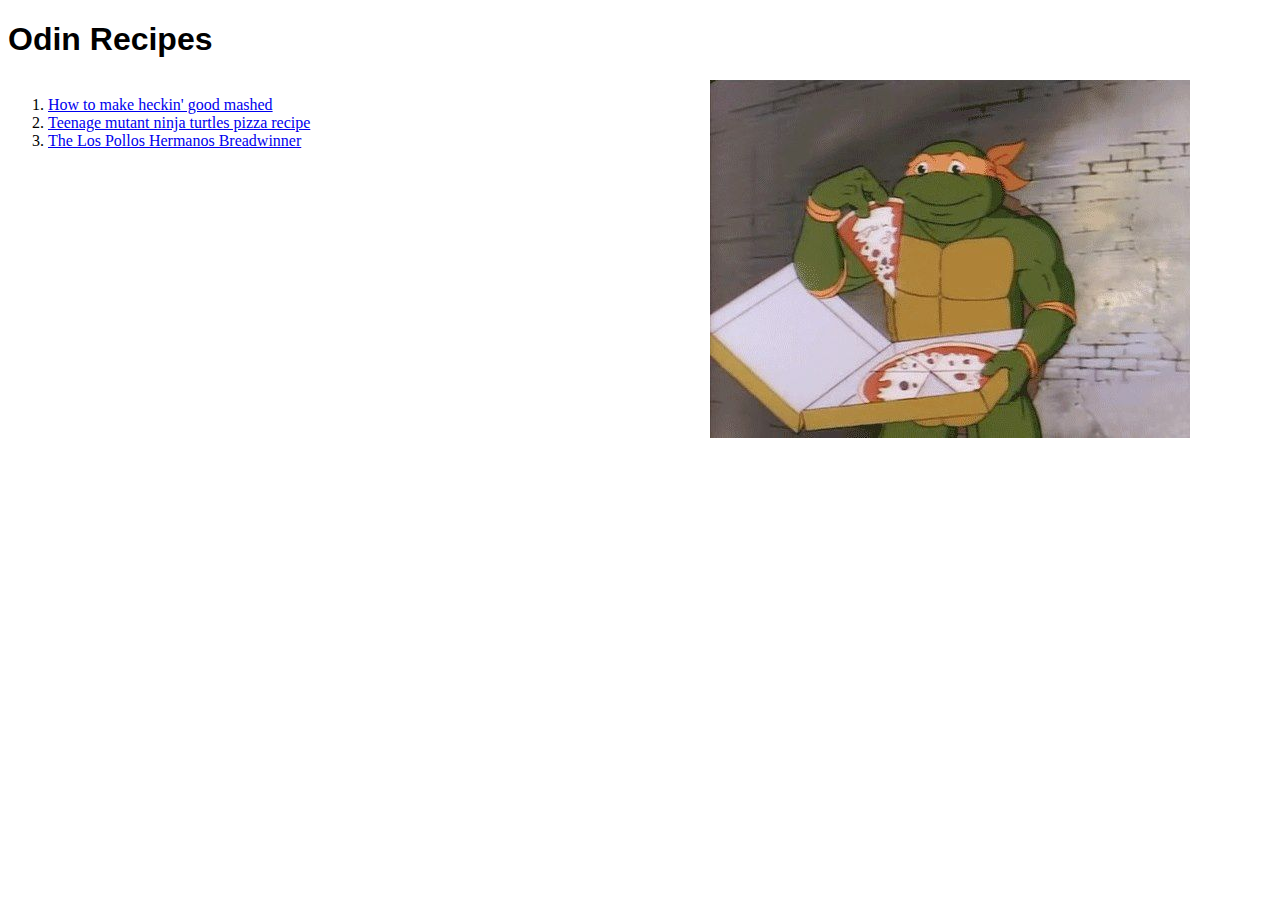
<file: index.html>
<!DOCTYPE html>
<html lang="en">
<head>
    <meta charset="UTF-8">
    <meta name="viewport" content="width=device-width, initial-scale=1.0">
    <title>Document</title>
    <link rel="stylesheet" href="style.css">
</head>

<body>
    <h1 class="heading">Odin Recipes</h1>    
    <div class="mainpage">
        <ol>
            <li><a href="recipes/mashed_potato.html">How to make heckin' good mashed</a></li>
            <li><a href="recipes/pizza.html">Teenage mutant ninja turtles pizza recipe</a></li>
            <li><a href="recipes/fried-chicken.html">The Los Pollos Hermanos Breadwinner</a></li>
        </ol>    
        <img src="images/cheeze-pizza.jpg" alt="tnmt pizza" id="mainpage-img">
    </div>
</body>


</html>
</file>
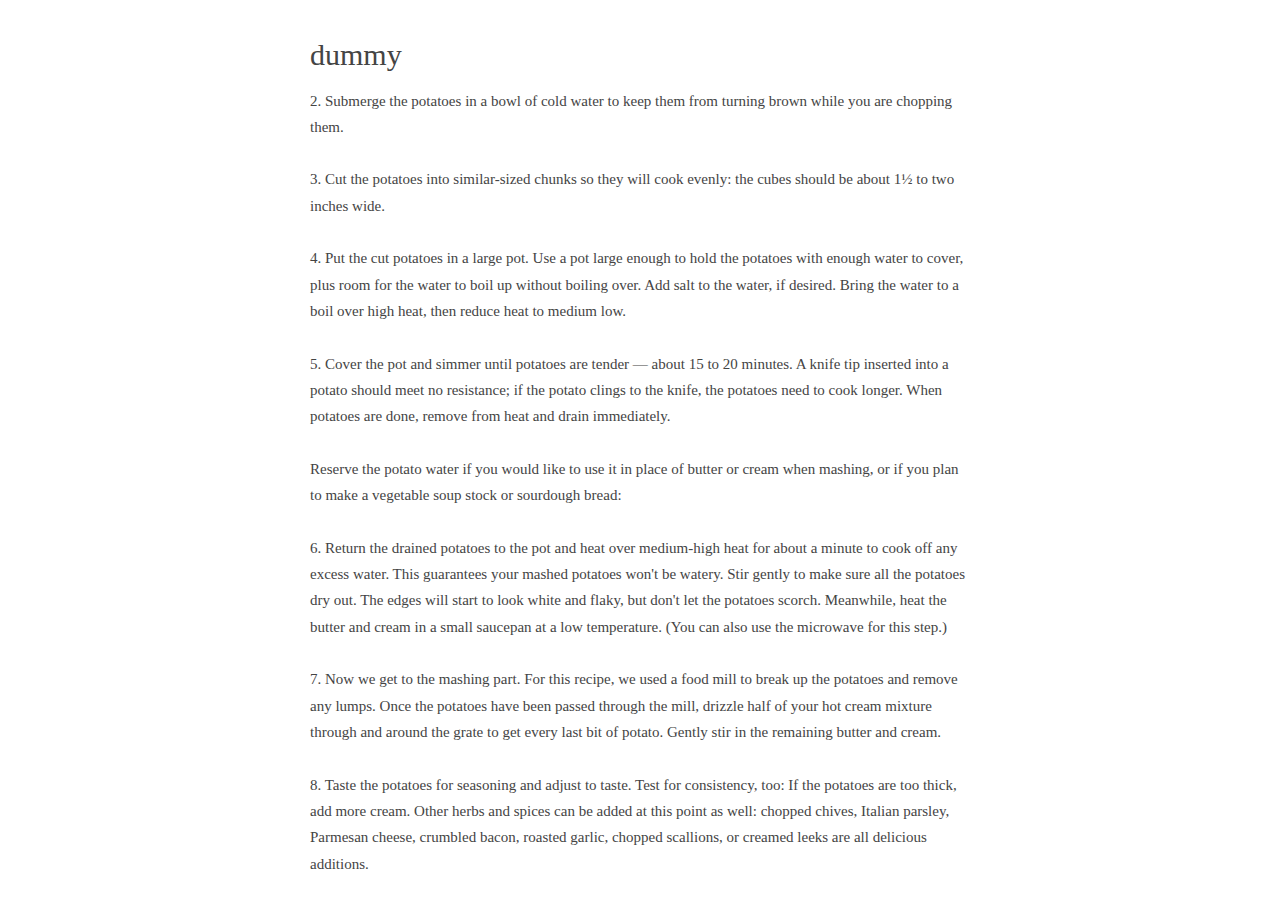
<file: bear-test-output.html>
<!DOCTYPE html>
<html>
    <head>
        <title>dummy</title>
        <meta charset="utf-8" />
        <meta name="viewport" content="width=device-width, initial-scale=1">
        <meta name="bear-note-unique-identifier" content="EBD366CD-A891-42D3-92F3-1B5F8CE936C8">
        <meta name="created" content="2023-09-24T20:23:40+0800"/>
        <meta name="modified" content="2023-09-24T20:23:59+0800"/>
        <meta name="tags" content=""/>
        <meta name="last device" content="BOBJET MINI"/>
        
    </head>
        <style>
             body {
   --base-background-color: #ffffff;
   --document-background-color: var(--base-background-color);
 }

.document-wrapper {
  /* Constants used to transform theme values to CSS */
  --transform-line-height-factor: 1.17;

  /* From template */
  --base-text-color: #444444;
  --base-text-secondary-color: #888888;
  --base-text-tertiary-color: #d9d9d9;
  --base-background-color: #ffffff;
  --base-background-secondary-color: #F3F5F7;
  --base-background-tertiary-color: #E4E5E6;
  --base-stroke-color: #d9d9d9;
  --base-stroke-secondary-color: #d9d9d9;
  --base-accent-color: #DD4C4F;
  --base-highlight-color: #D3FFA4;

  --document-background-color: var(--base-background-color);
  --document-text-color: var(--base-text-color);
  --document-text-secondary-color: var(--base-text-secondary-color);
  --document-text-light-color: var(--base-text-secondary-color);
  --document-accent-color: var(--base-accent-color);
  --document-cursor-color: var(--base-accent-color);
  --document-link-color: var(--base-accent-color);
  --document-list-marker-color: var(--base-accent-color);
  --document-marker-color: var(--base-text-tertiary-color);
  --document-selection-color: var(--base-selection-color);
  --document-selection-inactive-color: var(--base-background-tertiary-color);
  --document-text-font: "AvenirNext-Regular";
  --document-text-size: 15px;
  --document-line-height-multiplier: calc(
    1.5 * var(--transform-line-height-factor)
  );

  --document-headers-text-color: var(--base-text-color);
  --document-headers-font: "AvenirNext-Medium";
  --document-headers-modular-scale: 1.125;
  --document-headers-line-height-multiplier: calc(
    1.3 * var(--transform-line-height-factor)
  );
  --document-headers-add-top-bottom-padding: 1;
  --document-headers-padding-top-multiplier: 0.5;
  --document-headers-padding-bottom-multiplier: 0.3;

  --document-code-text-color: var(--base-text-color);
  --document-code-border-color: var(--base-text-tertiary-color);
  --document-code-background-color: var(--base-background-secondary-color);
  --document-code-font: "Menlo-Regular";
  --document-code-text-size-multiplier: 0.91;

  --document-code-syntax-highlight-comment: #65798c;
  --document-code-syntax-highlight-constant: #0095c9;
  --document-code-syntax-highlight-number: #0095c9;
  --document-code-syntax-highlight-string: #d12f1b;
  --document-code-syntax-highlight-entity: #4a838b;
  --document-code-syntax-highlight-keyword: #ad3da4;
  --document-code-syntax-highlight-function: #4a838b;
  --document-code-syntax-highlight-variable: #4a838b;

  --document-task-background-color: var(--base-background-color);
  --document-task-border-color: var(--base-text-secondary-color);
  --document-task-check-color: var(--base-text-color);

  --document-tag-background-color: var(--base-background-tertiary-color);
  --document-tag-text-color: var(--base-text-color);
  --document-tag-marker-color: var(--base-text-secondary-color);

  --document-highlighter-background-color: var(--base-highlight-color);
  --document-highlighter-text-color: var(--base-text-color);

  --document-file-fold-color: var(--base-background-tertiary-color);
  --document-file-background-color: var(--base-background-secondary-color);

  --document-separator-border-color: var(--base-stroke-secondary-color);

  --document-table-border-color: var(--base-stroke-secondary-color);
  --document-table-cell-background-color: var(--base-background-color);
  --document-table-cell-alternate-background-color: var(
    --base-background-secondary-color
  );
}

.document-wrapper,body{background-color:var(--document-background-color)}.document-wrapper h1.setext,.document-wrapper h2.setext{border-bottom:calc(2 * var(--document-hairline-width)) solid var(--document-separator-border-color);padding-bottom:.6em}.document-wrapper blockquote blockquote blockquote blockquote blockquote::before,.document-wrapper blockquote blockquote blockquote::before,.document-wrapper blockquote::before{background-color:var(--document-list-marker-color)}.document-wrapper a:hover,.document-wrapper mark{text-decoration:inherit}.document-wrapper td[data-alignment="1"],.document-wrapper th{text-align:left}.document-wrapper :after,.document-wrapper :before,.document-wrapper a,.document-wrapper abbr,.document-wrapper acronym,.document-wrapper address,.document-wrapper applet,.document-wrapper article,.document-wrapper aside,.document-wrapper audio,.document-wrapper b,.document-wrapper big,.document-wrapper blockquote,.document-wrapper canvas,.document-wrapper caption,.document-wrapper center,.document-wrapper cite,.document-wrapper code,.document-wrapper dd,.document-wrapper del,.document-wrapper details,.document-wrapper dfn,.document-wrapper div,.document-wrapper dl,.document-wrapper dt,.document-wrapper em,.document-wrapper embed,.document-wrapper fieldset,.document-wrapper figcaption,.document-wrapper figure,.document-wrapper footer,.document-wrapper form,.document-wrapper h1,.document-wrapper h2,.document-wrapper h3,.document-wrapper h4,.document-wrapper h5,.document-wrapper h6,.document-wrapper header,.document-wrapper hgroup,.document-wrapper i,.document-wrapper iframe,.document-wrapper ins,.document-wrapper kbd,.document-wrapper label,.document-wrapper legend,.document-wrapper li,.document-wrapper mark,.document-wrapper menu,.document-wrapper nav,.document-wrapper object,.document-wrapper ol,.document-wrapper output,.document-wrapper p,.document-wrapper pre,.document-wrapper q,.document-wrapper ruby,.document-wrapper s,.document-wrapper samp,.document-wrapper section,.document-wrapper small,.document-wrapper span,.document-wrapper strike,.document-wrapper strong,.document-wrapper summary,.document-wrapper table,.document-wrapper tbody,.document-wrapper td,.document-wrapper tfoot,.document-wrapper th,.document-wrapper thead,.document-wrapper time,.document-wrapper tr,.document-wrapper tt,.document-wrapper u,.document-wrapper ul,.document-wrapper var,.document-wrapper video{all:unset}.document-wrapper{--document-inline-padding-top-bottom:0.25em;--document-inline-padding-left-right:0.25em;--header-1-font-size:2em;--header-2-font-size:1.6em;--header-3-font-size:1.27em;--document-hairline-width:calc(var(--document-text-size) / 15);box-sizing:border-box;color:var(--document-text-color);font-family:var(--document-text-font);font-size:var(--document-text-size);line-height:var(--document-line-height-multiplier);min-height:100%;max-width:48em;width:100%;tab-size:4;margin:0 auto;padding:0 2em}body{text-rendering:optimizeLegibility}.document-wrapper:focus-visible{outline:0}.document-wrapper .marker{color:var(--document-marker-color);display:none}.document-wrapper [data-direction="2"]{direction:rtl}.document-wrapper div.footnote,.document-wrapper div.link-definition,.document-wrapper p{display:block}.document-wrapper p.blank-line::before{content:" "}.document-wrapper h1,.document-wrapper h2,.document-wrapper h3,.document-wrapper h4,.document-wrapper h5,.document-wrapper h6{font-family:var(--document-headers-font);display:block;line-height:var(--document-headers-line-height-multiplier)}.document-wrapper h1{font-size:var(--header-1-font-size);padding-block-start:0.8em;padding-block-end:0.33em}.document-wrapper h2{font-size:var(--header-2-font-size);padding-block-start:0.66em;padding-block-end:0.27em}.document-wrapper h3{font-size:var(--header-3-font-size);padding-block-start:0.53em;padding-block-end:0.27em}.document-wrapper code,.document-wrapper pre{font-size:var(--document-code-text-size-multiplier);font-family:var(--document-code-font),monospace}.document-wrapper h4,.document-wrapper h5,.document-wrapper h6{padding-block-start:0.4em;padding-block-end:0.27em}.document-wrapper h1.setext{margin-bottom:.45em}.document-wrapper h2.setext{margin-bottom:.2em}.document-wrapper .fenced-code *,.document-wrapper .fenced-code-content .marker,.document-wrapper .fenced-code-content .space,.document-wrapper .hard-linebreak-marker,.document-wrapper .image .space,.document-wrapper .image-destination,.document-wrapper .image-label,.document-wrapper .image-title,.document-wrapper .indented-code .space,.document-wrapper .link .space,.document-wrapper .link-destination,.document-wrapper .link-label,.document-wrapper .link-title,.document-wrapper .replace .text,.document-wrapper .setext-heading-marker+.line-ending,.document-wrapper .yaml-marker+.line-ending,.document-wrapper li>p>.space:first-child,.document-wrapper tr.delimiter-row{display:none}.document-wrapper ol,.document-wrapper ul{display:block;padding-inline-start:2.13em}.document-wrapper li{display:list-item;color:var(--document-text-color)}.document-wrapper .color-marker,.document-wrapper .entity-marker,.document-wrapper .fenced-code-content,.document-wrapper .fenced-code-content *,.document-wrapper .footnote-separator,.document-wrapper .link-definition-separator,.document-wrapper code.code-inline,.document-wrapper li>p{display:inline}.document-wrapper ul{list-style-type:disc}.document-wrapper li li li li li li li ul,.document-wrapper li li li li li ul,.document-wrapper li li li ul,.document-wrapper li ul{list-style:circle}.document-wrapper li li li li li li ul,.document-wrapper li li li li ul,.document-wrapper li li ul{list-style:disc}.document-wrapper li::marker{color:var(--document-list-marker-color)}.document-wrapper ol{list-style-type:none;counter-reset:custom-list-item calc(var(--data-list-start,1) - 1)}.document-wrapper ol>li{counter-increment:custom-list-item;position:relative}.document-wrapper ol>li::before{content:counter(custom-list-item) ". ";color:var(--document-list-marker-color);position:absolute;transform:translate(calc(-100% - .33em),0)}.document-wrapper ol>li[data-big-number=true]{margin-inline-start:-2.05em}.document-wrapper ol>li[data-big-number=true]::before{position:static;padding-inline-end:0.25em}.document-wrapper ol>li[data-list-type="1"]:before{content:counter(custom-list-item) ") "}.document-wrapper [data-direction="2"] ol>li::before,.document-wrapper ol[data-direction="2"]>li::before{transform:translate(calc(100% + .33em),0)}.document-wrapper li[role=checkbox]{list-style:none;position:relative}.document-wrapper li[aria-checked=true]{color:var(--document-text-secondary-color)}.document-wrapper .todo-checkbox{display:inline-block;margin-left:-1.7em;margin-right:.5em}.document-wrapper .todo-checkbox svg{display:inline-block;margin-bottom:-.3em}.document-wrapper blockquote{display:block;padding-inline-start:2.13em;position:relative}.document-wrapper code,.document-wrapper mark{padding:var(--document-inline-padding-top-bottom) var(--document-inline-padding-left-right)}.document-wrapper blockquote::before{content:"";position:absolute;top:.2em;left:1em;width:.13em;height:calc(100% - .4em);border:var(--document-hairline-width) solid var(--document-list-marker-color);border-radius:.33em}.document-wrapper code,.document-wrapper pre.fenced-code,.document-wrapper pre.indented-code,.document-wrapper pre.yaml{color:var(--document-code-text-color);background-color:var(--document-code-background-color);border-radius:.25em}.document-wrapper [data-direction="2"] blockquote::before,.document-wrapper blockquote[data-direction="2"]::before{left:0;right:1em}.document-wrapper blockquote blockquote blockquote blockquote blockquote blockquote::before,.document-wrapper blockquote blockquote blockquote blockquote::before,.document-wrapper blockquote blockquote::before{background-color:transparent}.document-wrapper hr{display:block;margin-block-start:calc(var(--document-line-height-multiplier) * 0.5em);margin-block-end:calc(var(--document-line-height-multiplier) * -0.5em);border-top:var(--document-hairline-width) solid var(--document-separator-border-color)}.document-wrapper pre{display:block;white-space:pre-wrap}.document-wrapper pre.indented-code{padding-inline-start:2.13em}.document-wrapper pre.fenced-code,.document-wrapper pre.yaml{padding:0 .5em}.document-wrapper .fenced-code::before{content:"\200B"}.document-wrapper code{font-weight:400;font-style:normal;display:block}.document-wrapper mark,.document-wrapper mark code{color:var(--document-text-color);background-color:var(--document-highlighter-background-color)}.document-wrapper em,.document-wrapper i{font-family:AvenirNext-Italic}.document-wrapper b,.document-wrapper strong,.document-wrapper th{font-family:AvenirNext-Bold}.document-wrapper mark{unicode-bidi:embed;border-radius:.25em}.document-wrapper u{text-decoration:underline;text-decoration-color:var(--document-accent-color);unicode-bidi:embed}.document-wrapper s,.document-wrapper strike{text-decoration:line-through}.document-wrapper a{color:var(--document-link-color);unicode-bidi:embed;cursor:pointer}.document-wrapper .wiki-separator-marker{display:inline;color:inherit}.document-wrapper .link-definition-title{color:var(--document-text-light-color)}.document-wrapper .footnote-ref{font-size:.9em;vertical-align:super}.document-wrapper span.entity{direction:ltr;unicode-bidi:embed;color:var(--document-code-syntax-highlight-entity)}.document-wrapper span.escape{unicode-bidi:embed}.document-wrapper .color{font-family:var(--document-code-font),monospace;font-size:var(--document-code-text-size-multiplier);padding-inline-start:1.2em;position:relative;direction:ltr;unicode-bidi:embed}.document-wrapper .color::before{content:"";position:absolute;width:.9em;height:.9em;left:0;bottom:0;transform:translateY(-15%);border:var(--document-hairline-width) solid rgb(0,0,0,.3);border-radius:.9em;background-color:var(--data-color)}.document-wrapper .hashtag{color:var(--document-tag-text-color);background-color:var(--document-tag-background-color);border-radius:1em;padding:calc(var(--document-inline-padding-top-bottom) - 2 * var(--document-hairline-width)) calc(var(--document-inline-padding-left-right) + .3em);unicode-bidi:embed}.document-wrapper .hashtag>.marker{display:inline;color:var(--document-tag-marker-color);padding:0}.document-wrapper table{display:block;max-width:fit-content;overflow-x:auto;border-collapse:separate;border-spacing:0;border:var(--document-hairline-width) solid var(--document-table-border-color);border-radius:.33em;margin-bottom:calc(var(--document-line-height-multiplier) * 1em)}.document-wrapper table[data-direction="2"]{margin-left:auto;direction:ltr}.document-wrapper tr{display:table-row;background-color:var(--document-table-cell-background-color)}.document-wrapper tr.header-row,.document-wrapper tr:nth-child(odd){background-color:var(--document-table-cell-alternate-background-color)}.document-wrapper td,.document-wrapper th{box-sizing:border-box;display:table-cell;padding:.37em .75em;min-width:5em;border-right:var(--document-hairline-width) solid var(--document-table-border-color)}.document-wrapper td:last-of-type,.document-wrapper th:last-of-type{border:none}.document-wrapper table[data-direction="2"] td{margin-left:auto}.document-wrapper td[data-alignment="2"]{text-align:right}.document-wrapper td[data-alignment="3"]{text-align:center}.document-wrapper .code_comment{color:var(--document-code-syntax-highlight-comment)}.document-wrapper .code_constant{color:var(--document-code-syntax-highlight-constant)}.document-wrapper .code_number{color:var(--document-code-syntax-highlight-number)}.document-wrapper .code_string{color:var(--document-code-syntax-highlight-string)}.document-wrapper .code_entity{color:var(--document-code-syntax-highlight-entity)}.document-wrapper .code_keyword{color:var(--document-code-syntax-highlight-keyword)}.document-wrapper .code_function{color:var(--document-code-syntax-highlight-function)}.document-wrapper .code_variable{color:var(--document-code-syntax-highlight-variable)}.document-wrapper img{max-width:100%}.document-wrapper .pdf_preview{display:inline-block;width:100%;height:500px;background-color:#fff;overflow:hidden;padding:0;margin:0;position:relative;border-radius:4px}.document-wrapper .arrow svg #body,.document-wrapper .arrow svg #head{fill:var(--base-text-color)}.document-wrapper .todo-checkbox svg #body{stroke:var(--document-task-border-color)}.document-wrapper .todo-checkbox svg #check{fill:var(--document-task-check-color)}.document-wrapper .todo-checkbox.todo-checked svg #body{opacity:.35}.document-wrapper .todo-checkbox.todo-checked svg #check{opacity:.4}

        </style>
    <body>
        <div class="document-wrapper">
            <h1 id='dummy'>dummy</h1><p><b>2. Submerge the potatoes</b> in a bowl of cold water to keep them from turning brown while you are chopping them.</p><br>
<p><b>3. Cut the potatoes into similar-sized chunks</b> so they will cook evenly: the cubes should be about 1½ to two inches wide.</p><br>
<p><b>4. Put the cut potatoes in a large pot</b>. Use a pot large enough to hold the potatoes with enough water to cover, plus room for the water to boil up without boiling over. Add salt to the water, if desired. Bring the water to a boil over high heat, then reduce heat to medium low.</p><br>
<p><b>5. Cover the pot and simmer until potatoes are tender</b> — about 15 to 20 minutes. A knife tip inserted into a potato should meet no resistance; if the potato clings to the knife, the potatoes need to cook longer. When potatoes are done, remove from heat and drain immediately.</p><br>
<p>Reserve the potato water if you would like to use it in place of butter or cream when mashing, or if you plan to make a vegetable soup stock or sourdough bread:</p><br>
<p><b>6.</b> <b>Return the drained potatoes to the pot</b> and heat over medium-high heat for about a minute to cook off any excess water. This guarantees your mashed potatoes won't be watery. Stir gently to make sure all the potatoes dry out. The edges will start to look white and flaky, but don't let the potatoes scorch. Meanwhile, heat the butter and cream in a small saucepan at a low temperature. (You can also use the microwave for this step.)</p><br>
<p><b>7.</b> <b>Now we get to the mashing part</b>. For this recipe, we used <b>a food mill to break up the potatoes</b> and remove any lumps. Once the potatoes have been passed through the mill, drizzle half of your hot cream mixture through and around the grate to get every last bit of potato. Gently stir in the remaining butter and cream.</p><br>
<p><b>8. Taste the potatoes for seasoning</b> and adjust to taste. Test for consistency, too: If the potatoes are too thick, add more cream. Other herbs and spices can be added at this point as well: chopped chives, Italian parsley, Parmesan cheese, crumbled bacon, roasted garlic, chopped scallions, or creamed leeks are all delicious additions.</p>
        </div>
    </body>
</html>
</file>
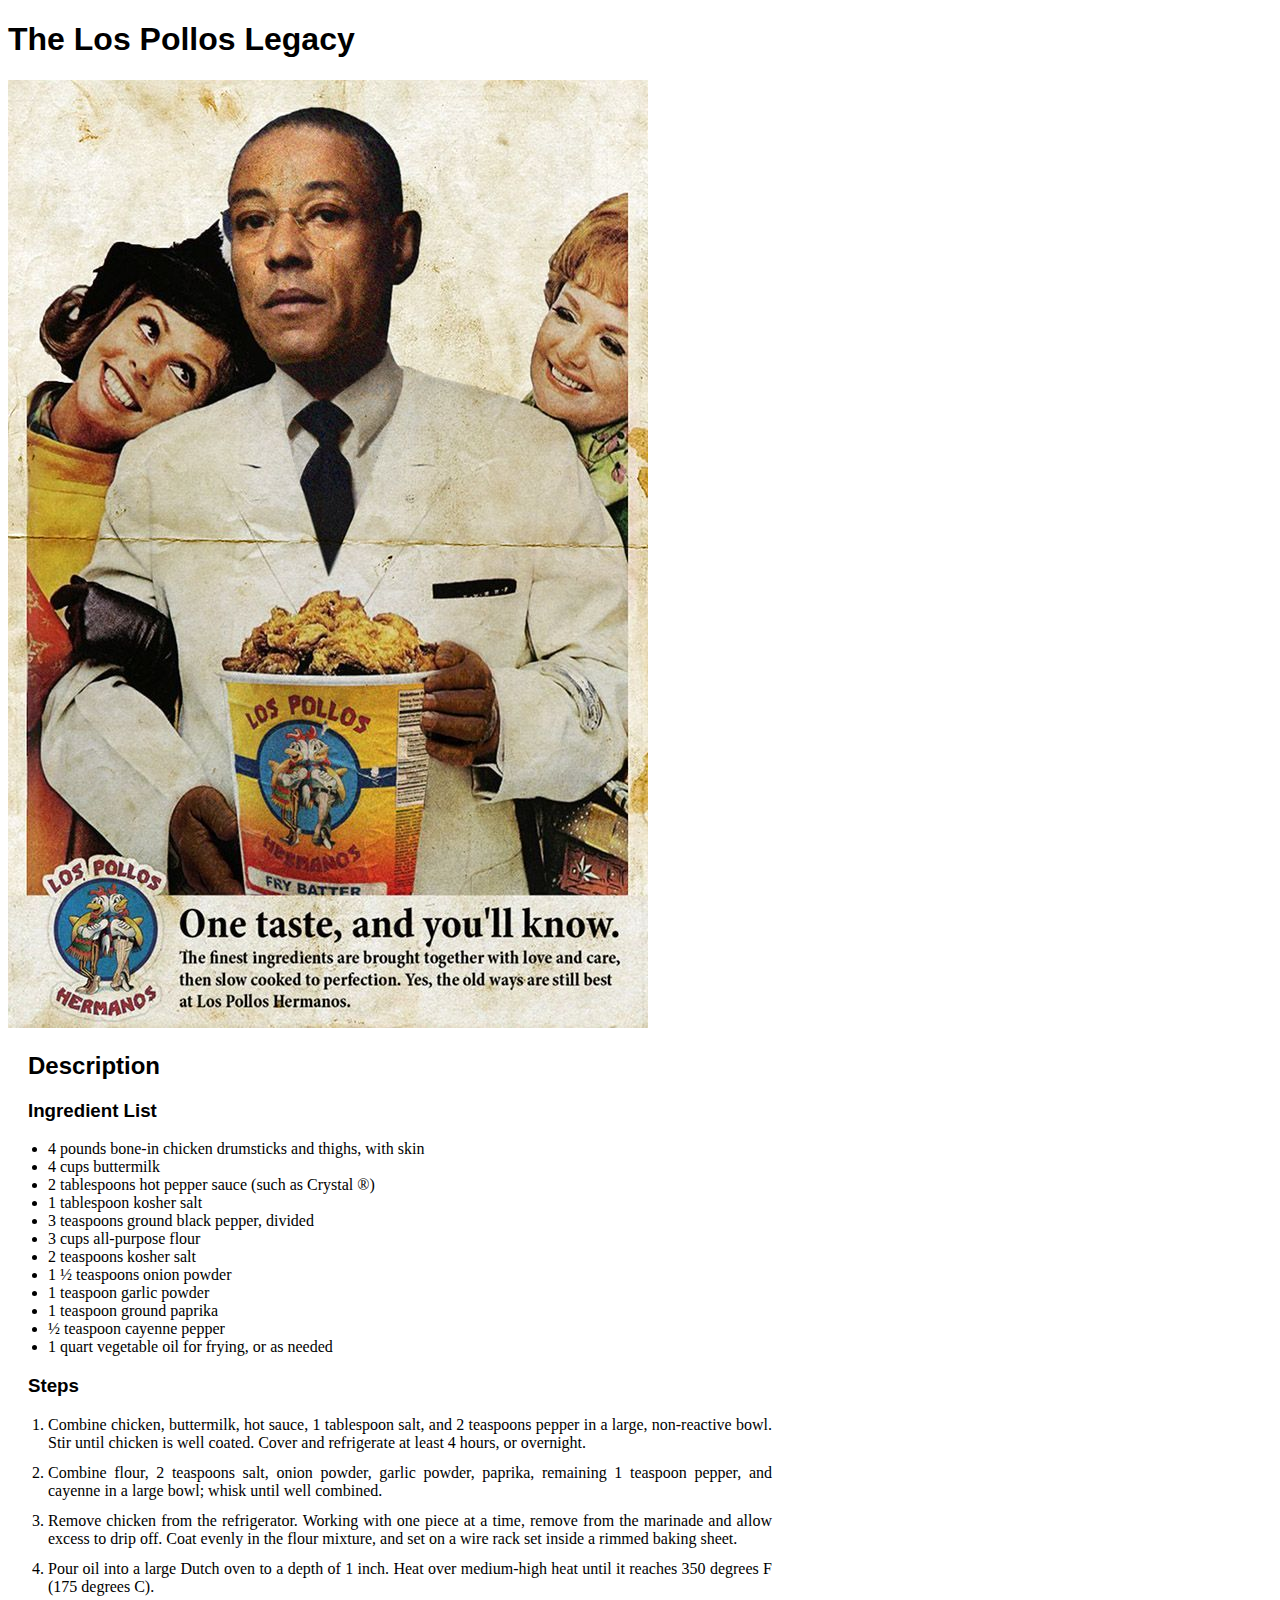
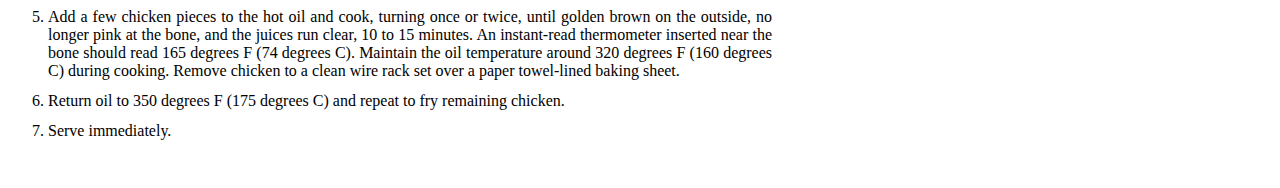
<file: recipes/fried-chicken.html>
<!DOCTYPE html>
<html lang="en">
<head>
    <meta charset="UTF-8">
    <meta name="viewport" content="width=device-width, initial-scale=1.0">
    <title>Document</title>
    <link rel="stylesheet" href="../style.css">
</head>
<body>
    <h1>The Los Pollos Legacy</h1>
    <img src="../images/friedchicken.jpg" alt="fried chicken so good, its 99% pure">
    
    <h2>Description</h2>
    
    <h3 class="ingredient-list">Ingredient List</h3>
    <p>
        <ul>
            <li>4 pounds bone-in chicken drumsticks and thighs, with skin</li>
            <li>4 cups buttermilk</li>
            <li>2 tablespoons hot pepper sauce (such as Crystal ®)</li>
            <li>1 tablespoon kosher salt</li>
            <li>3 teaspoons ground black pepper, divided</li>
            <li>3 cups all-purpose flour</li>
            <li>2 teaspoons kosher salt</li>
            <li>1 ½ teaspoons onion powder</li>
            <li>1 teaspoon garlic powder</li>
            <li>1 teaspoon ground paprika</li>
            <li>½ teaspoon cayenne pepper</li>
            <li>1 quart vegetable oil for frying, or as needed</li>
          </ul>
    </p>

    <h3>Steps</h3>
    <p>
        <ol class="steps-list">
            <li class="steps">Combine chicken, buttermilk, hot sauce, 1 tablespoon salt, and 2 teaspoons pepper in a large, non-reactive bowl. Stir until chicken is well coated. Cover and refrigerate at least 4 hours, or overnight.</li>
            <li class="steps">Combine flour, 2 teaspoons salt, onion powder, garlic powder, paprika, remaining 1 teaspoon pepper, and cayenne in a large bowl; whisk until well combined.</li>
            <li class="steps">Remove chicken from the refrigerator. Working with one piece at a time, remove from the marinade and allow excess to drip off. Coat evenly in the flour mixture, and set on a wire rack set inside a rimmed baking sheet.</li>
            <li class="steps">Pour oil into a large Dutch oven to a depth of 1 inch. Heat over medium-high heat until it reaches 350 degrees F (175 degrees C).</li>
            <li class="steps">Add a few chicken pieces to the hot oil and cook, turning once or twice, until golden brown on the outside, no longer pink at the bone, and the juices run clear, 10 to 15 minutes. An instant-read thermometer inserted near the bone should read 165 degrees F (74 degrees C). Maintain the oil temperature around 320 degrees F (160 degrees C) during cooking. Remove chicken to a clean wire rack set over a paper towel-lined baking sheet.</li>
            <li class="steps">Return oil to 350 degrees F (175 degrees C) and repeat to fry remaining chicken.</li>
            <li class="steps">Serve immediately.</li>
          </ol>
    </p>

</body>
</html>
</file>
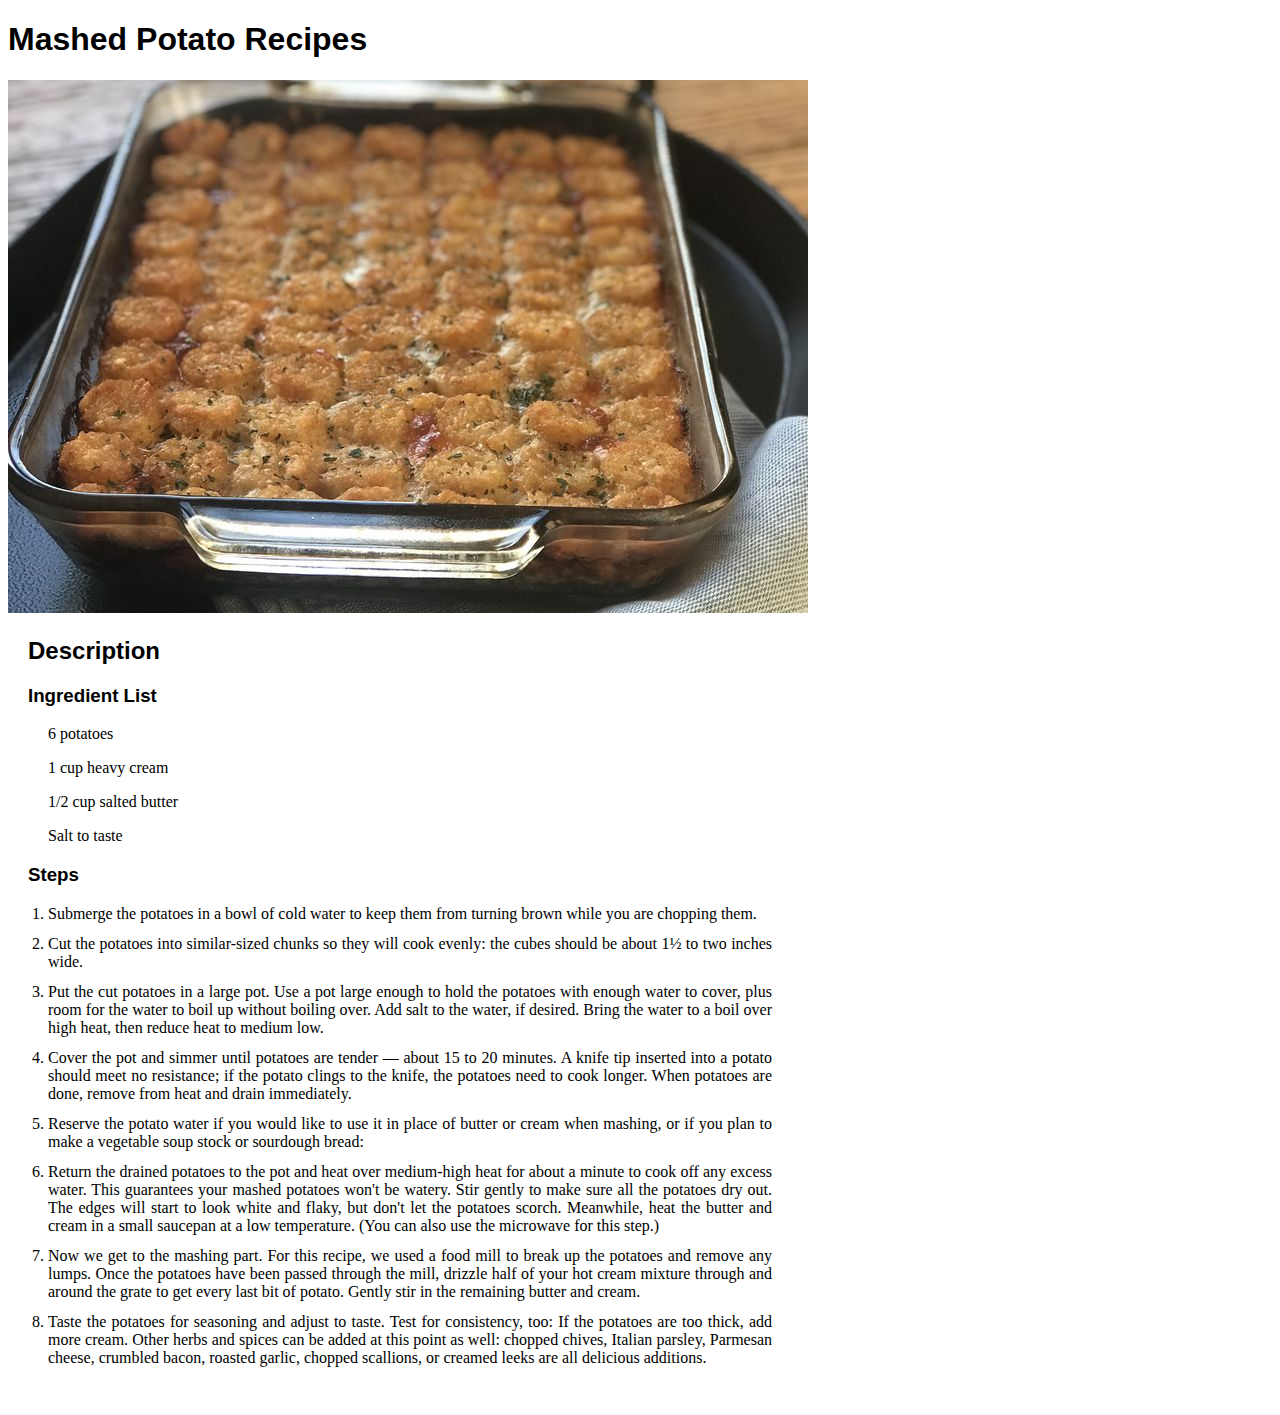
<file: recipes/mashed_potato.html>
<!DOCTYPE html>
<html lang="en">
<head>
    <meta charset="UTF-8">
    <meta name="viewport" content="width=device-width, initial-scale=1.0">
    <title>Document</title>
    <link rel="stylesheet" href="../style.css">
</head>
<body>
    <h1>Mashed Potato Recipes</h1>
    <img src="../images/mashedpotatoes.jpeg" alt="its a mashed potato man">
    <h2>Description</h2>
    <h3>Ingredient List</h3>

    <p>
        <ul>6 potatoes</ul>
        <ul>1 cup heavy cream</ul>
        <ul>1/2 cup salted butter</ul>
        <ul>Salt to taste</ul>
    </p>

    <h3>Steps</h3>
        <p class="steps">
            <ol class="steps-list">
                <li class="steps">Submerge the potatoes in a bowl of cold water to keep them from turning brown while you are chopping them.</li>
                <li class="steps">Cut the potatoes into similar-sized chunks so they will cook evenly: the cubes should be about 1½ to two inches wide.</li>
                <li class="steps">Put the cut potatoes in a large pot. Use a pot large enough to hold the potatoes with enough water to cover, plus room for the water to boil up without boiling over. Add salt to the water, if desired. Bring the water to a boil over high heat, then reduce heat to medium low.</li>
                <li class="steps">Cover the pot and simmer until potatoes are tender — about 15 to 20 minutes. A knife tip inserted into a potato should meet no resistance; if the potato clings to the knife, the potatoes need to cook longer. When potatoes are done, remove from heat and drain immediately.</li>
                <li class="steps">Reserve the potato water if you would like to use it in place of butter or cream when mashing, or if you plan to make a vegetable soup stock or sourdough bread:</li>  
                <li class="steps">Return the drained potatoes to the pot and heat over medium-high heat for about a minute to cook off any excess water. This guarantees your mashed potatoes won't be watery. Stir gently to make sure all the potatoes dry out. The edges will start to look white and flaky, but don't let the potatoes scorch. Meanwhile, heat the butter and cream in a small saucepan at a low temperature. (You can also use the microwave for this step.)</li>
                <li class="steps">Now we get to the mashing part. For this recipe, we used a food mill to break up the potatoes and remove any lumps. Once the potatoes have been passed through the mill, drizzle half of your hot cream mixture through and around the grate to get every last bit of potato. Gently stir in the remaining butter and cream.</li>
                <li class="steps">Taste the potatoes for seasoning and adjust to taste. Test for consistency, too: If the potatoes are too thick, add more cream. Other herbs and spices can be added at this point as well: chopped chives, Italian parsley, Parmesan cheese, crumbled bacon, roasted garlic, chopped scallions, or creamed leeks are all delicious additions.</li>
            </ol>
        </p>

</body>
</html>
</file>
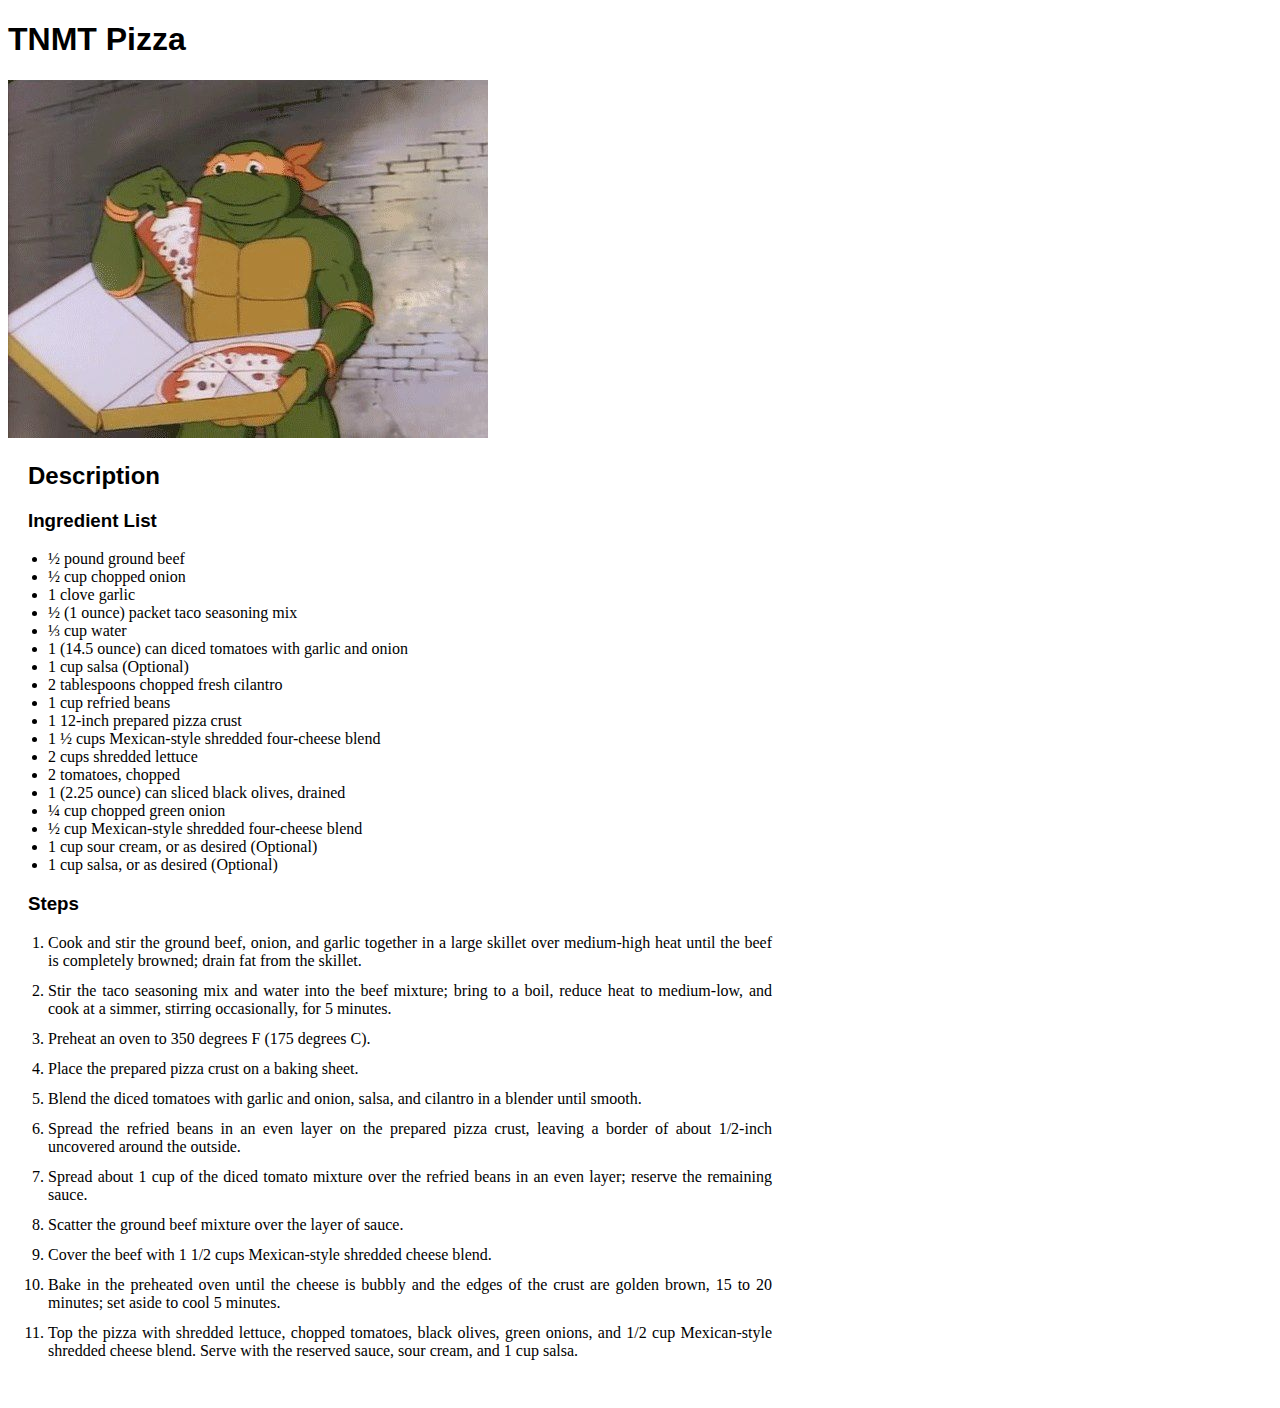
<file: recipes/pizza.html>
<!DOCTYPE html>
<html lang="en">
<head>
    <meta charset="UTF-8">
    <meta name="viewport" content="width=device-width, initial-scale=1.0">
    <title>Document</title>
    <link rel="stylesheet" href="../style.css">
</head>
<body>
    <h1>TNMT Pizza</h1>
    <img src="../images/cheeze-pizza.jpg" alt="its a tmnt pizza man">
    
    <h2>Description</h2>
    
    <h3>Ingredient List</h3>
    <p>
        <ul>
            <li>½ pound ground beef</li>
            <li>½ cup chopped onion</li>
            <li>1 clove garlic</li>
            <li>½ (1 ounce) packet taco seasoning mix</li>
            <li>⅓ cup water</li>
            <li>1 (14.5 ounce) can diced tomatoes with garlic and onion</li>
            <li>1 cup salsa (Optional)</li>
            <li>2 tablespoons chopped fresh cilantro</li>
            <li>1 cup refried beans</li>
            <li>1 12-inch prepared pizza crust</li>
            <li>1 ½ cups Mexican-style shredded four-cheese blend</li>
            <li>2 cups shredded lettuce</li>
            <li>2 tomatoes, chopped</li>
            <li>1 (2.25 ounce) can sliced black olives, drained</li>
            <li>¼ cup chopped green onion</li>
            <li>½ cup Mexican-style shredded four-cheese blend</li>
            <li>1 cup sour cream, or as desired (Optional)</li>
            <li>1 cup salsa, or as desired (Optional)</li>
          </ul>
    </p>

    <h3>Steps</h3>
        <p class="steps">
            <ol class="steps-list">
                <li class="steps">Cook and stir the ground beef, onion, and garlic together in a large skillet over medium-high heat until the beef is completely browned; drain fat from the skillet.</li>
                <li class="steps">Stir the taco seasoning mix and water into the beef mixture; bring to a boil, reduce heat to medium-low, and cook at a simmer, stirring occasionally, for 5 minutes.</li>
                <li class="steps">Preheat an oven to 350 degrees F (175 degrees C).</li>
                <li class="steps">Place the prepared pizza crust on a baking sheet.</li>
                <li class="steps">Blend the diced tomatoes with garlic and onion, salsa, and cilantro in a blender until smooth.</li>
                <li class="steps">Spread the refried beans in an even layer on the prepared pizza crust, leaving a border of about 1/2-inch uncovered around the outside.</li>
                <li class="steps">Spread about 1 cup of the diced tomato mixture over the refried beans in an even layer; reserve the remaining sauce.</li>
                <li class="steps">Scatter the ground beef mixture over the layer of sauce.</li>
                <li class="steps">Cover the beef with 1 1/2 cups Mexican-style shredded cheese blend.</li>
                <li class="steps">Bake in the preheated oven until the cheese is bubbly and the edges of the crust are golden brown, 15 to 20 minutes; set aside to cool 5 minutes.</li>
                <li class="steps">Top the pizza with shredded lettuce, chopped tomatoes, black olives, green onions, and 1/2 cup Mexican-style shredded cheese blend. Serve with the reserved sauce, sour cream, and 1 cup salsa.</li>
            </ol>
        </p>

</body>
</html>
</file>
<file: style.css>
h1, h2, h3, h4, h5, h6 {
    font-family: Verdana, Geneva, Tahoma, sans-serif;
    font-weight: bolder;
}

h2, h3, h4, h5, h6 {
    margin-left: 20px;
}

p {
    font-family: 'Times New Roman', Times, serif;
}

.steps-list {
    padding: 20px;
    padding-left: 40px;
    padding-top: 0px;
    padding-inline-end: 500px;
}

.steps {
    margin-top: 12px;
    margin-bottom: 12px;
    text-align: justify;
    text-justify: inter-word;
}

.list {
    display: block;
}

.mainpage {
    display: inline-flex;
}

#mainpage-img {
    margin-left: 400px;
}
</file>
